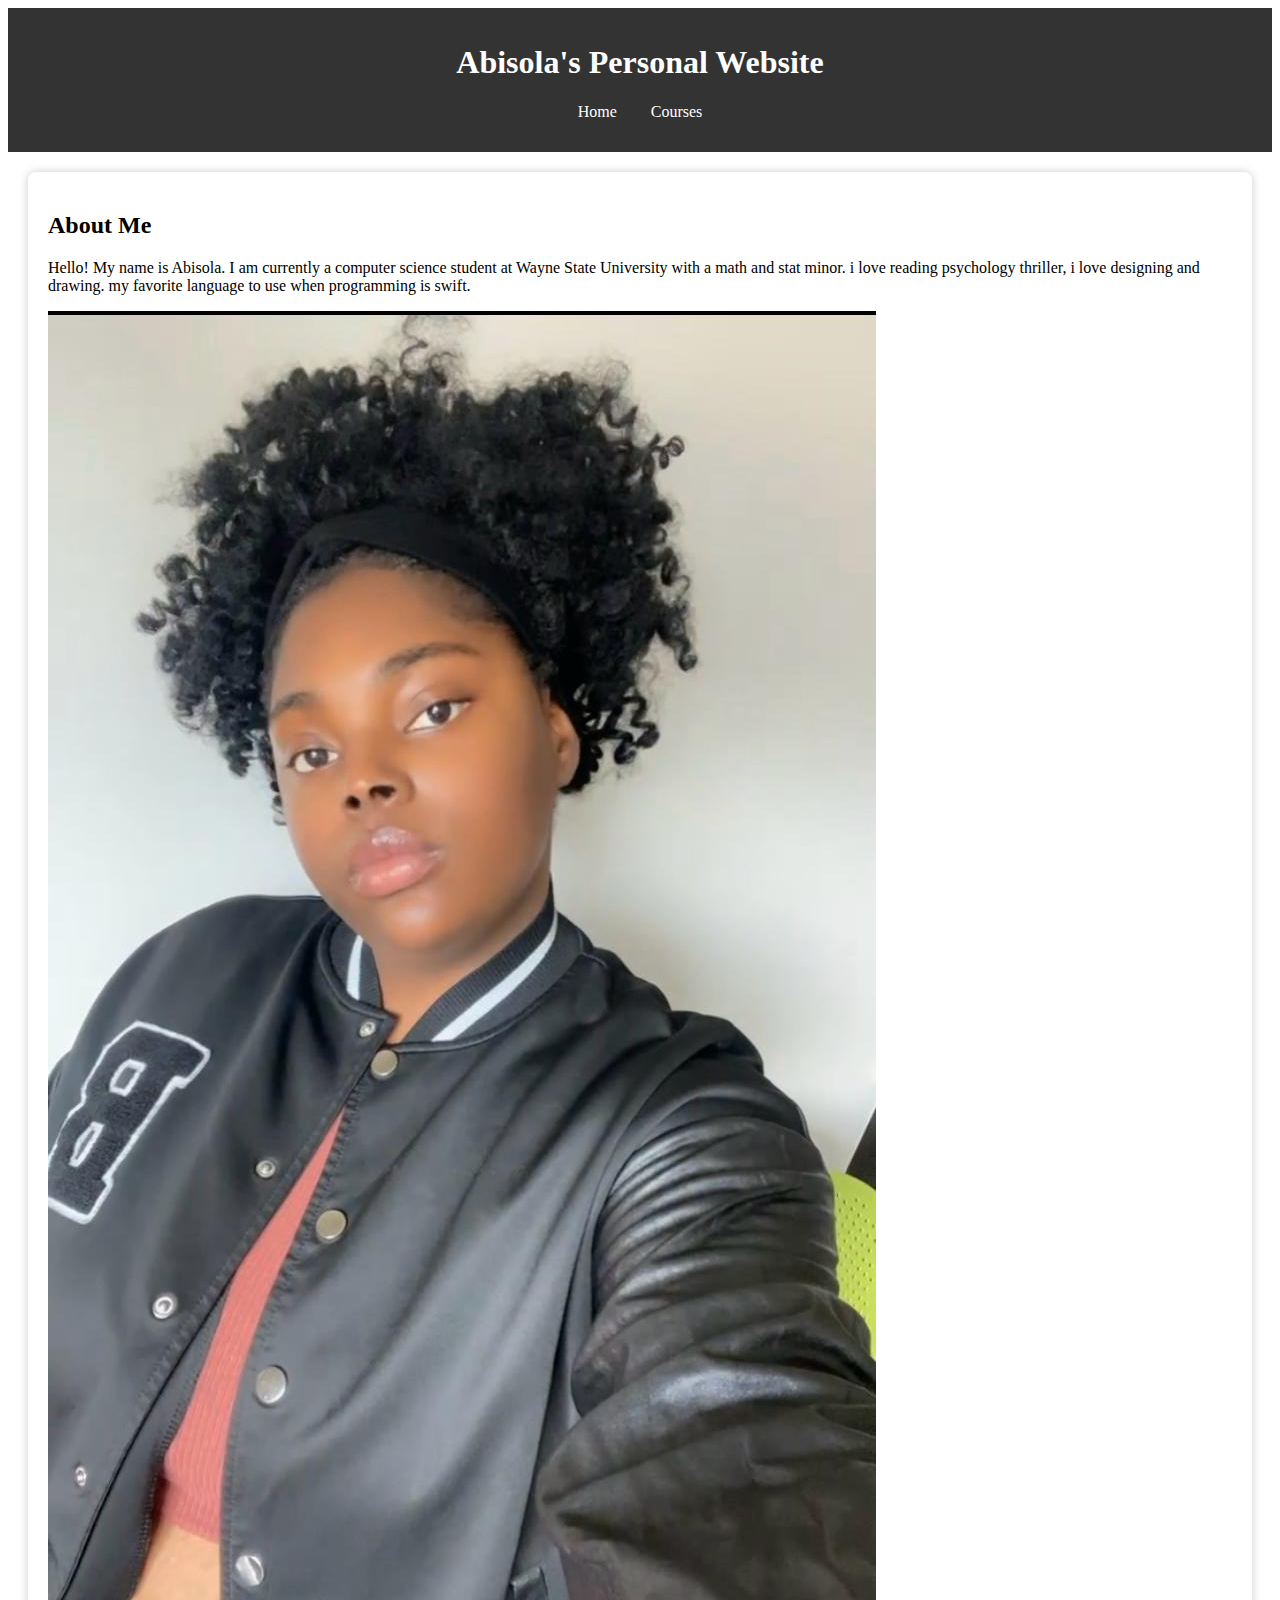
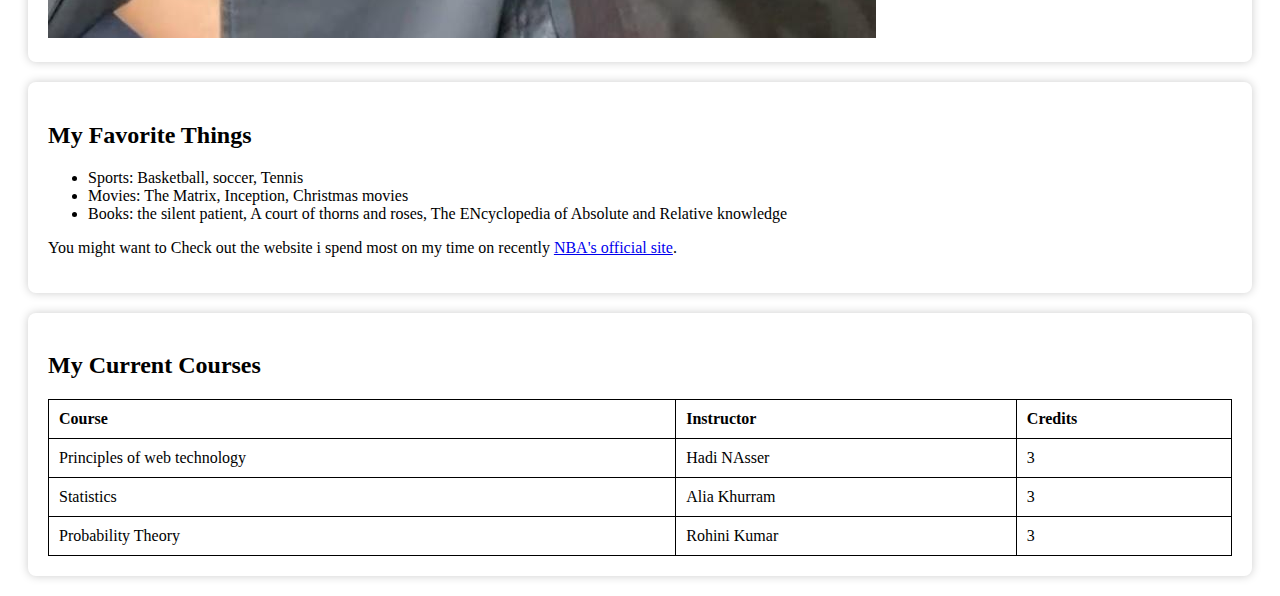
<file: index.html>
<!-- index.html -->
<!DOCTYPE html>
<html lang="en">
<head>
    <meta charset="UTF-8">
    <meta name="viewport" content="width=device-width, initial-scale=1.0">
    <title>Abisola's Personal Website</title>
    <link rel="stylesheet" href="styles.css">
</head>
<body>
    <header>
        <h1>Abisola's Personal Website</h1>
        <nav>
            <ul>
                <li><a href="index.html">Home</a></li>
                <li><a href="courses.html">Courses</a></li>
            </ul>
        </nav>
    </header>
    
    <section>
        <h2>About Me</h2>
        <p>Hello! My name is Abisola. I am currently a computer science student at Wayne State University with a math and stat minor. i love reading psychology thriller, i love designing and drawing. my favorite language to use when programming is swift.</p>
        <img src="profile.jpg" alt="Abi's Profile Picture">
    </section>
    
    <section>
        <h2>My Favorite Things</h2>
        <ul>
            <li>Sports: Basketball, soccer, Tennis</li>
            <li>Movies: The Matrix, Inception, Christmas movies</li>
            <li>Books: the silent patient, A court of thorns and roses, The ENcyclopedia of Absolute and Relative knowledge</li>
        </ul>
        <p>You might want to Check out the website i spend most on my time on recently <a href="https://www.nba.com">NBA's official site</a>.</p>
    </section>
    
    <section>
        <h2>My Current Courses</h2>
        <table>
            <tr>
                <th>Course</th>
                <th>Instructor</th>
                <th>Credits</th>
            </tr>
            <tr>
                <td>Principles of web technology</td>
                <td>Hadi NAsser</td>
                <td>3</td>
            </tr>
            <tr>
                <td>Statistics</td>
                <td>Alia Khurram</td>
                <td>3</td>
            </tr>
            <tr>
                 <td>Probability Theory</td>
                <td>Rohini Kumar</td>
                <td>3</td>
            </tr>
        </table>
    </section>
</body>
</html>
</file>
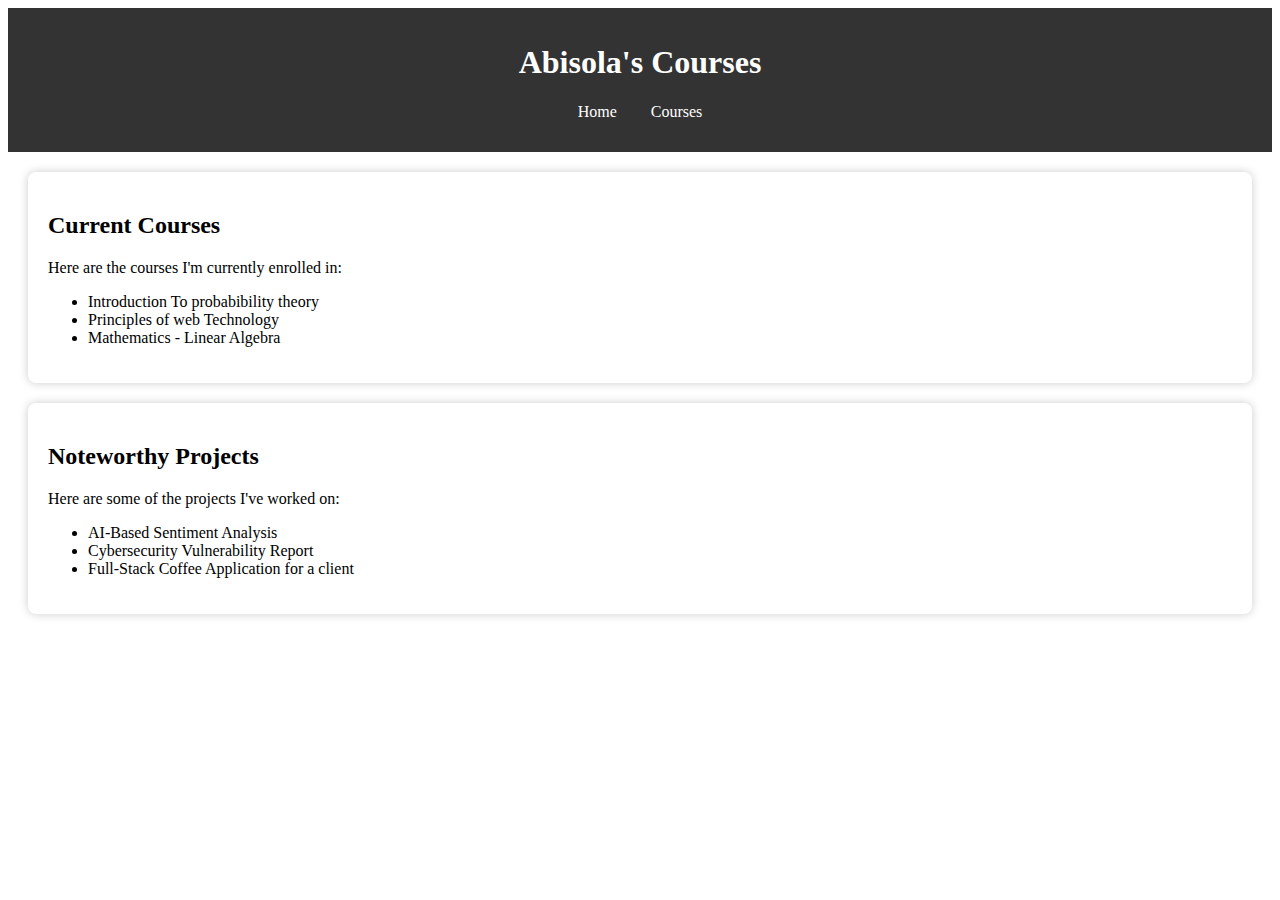
<file: courses.html>
<!-- courses.html -->
<!DOCTYPE html>
<html lang="en">
<head>
    <meta charset="UTF-8">
    <meta name="viewport" content="width=device-width, initial-scale=1.0">
    <title>Abisola's Courses</title>
    <link rel="stylesheet" href="styles.css">
</head>
<body>
    <header>
        <h1>Abisola's Courses</h1>
        <nav>
            <ul>
                <li><a href="index.html">Home</a></li>
                <li><a href="courses.html">Courses</a></li>
            </ul>
        </nav>
    </header>
    
    <section>
        <h2>Current Courses</h2>
        <p>Here are the courses I'm currently enrolled in:</p>
        <ul>
            <li>Introduction To probabibility theory</li>
            <li>Principles of web Technology</li>
            <li>Mathematics - Linear Algebra</li>
        </ul>
    </section>
    
    <section>
        <h2>Noteworthy Projects</h2>
        <p>Here are some of the projects I've worked on:</p>
        <ul>
            <li>AI-Based Sentiment Analysis</li>
            <li>Cybersecurity Vulnerability Report</li>
            <li>Full-Stack Coffee Application for a client</li>
        </ul>
    </section>
</body>
</html>
</file>
<file: styles.css>
<!-- styles.css -->
body {
    font-family: Arial, sans-serif;
    margin: 0;
    padding: 0;
    background-color: #f4f4f4;
}

header {
    background-color: #333;
    color: white;
    padding: 15px;
    text-align: center;
}

nav ul {
    list-style-type: none;
    padding: 0;
}

nav ul li {
    display: inline;
    margin: 0 15px;
}

nav ul li a {
    color: white;
    text-decoration: none;
}

section {
    margin: 20px;
    padding: 20px;
    background-color: white;
    border-radius: 8px;
    box-shadow: 0px 0px 10px #ccc;
}

table {
    width: 100%;
    border-collapse: collapse;
}

table, th, td {
    border: 1px solid black;
}

th, td {
    padding: 10px;
    text-align: left;
}
</file>
